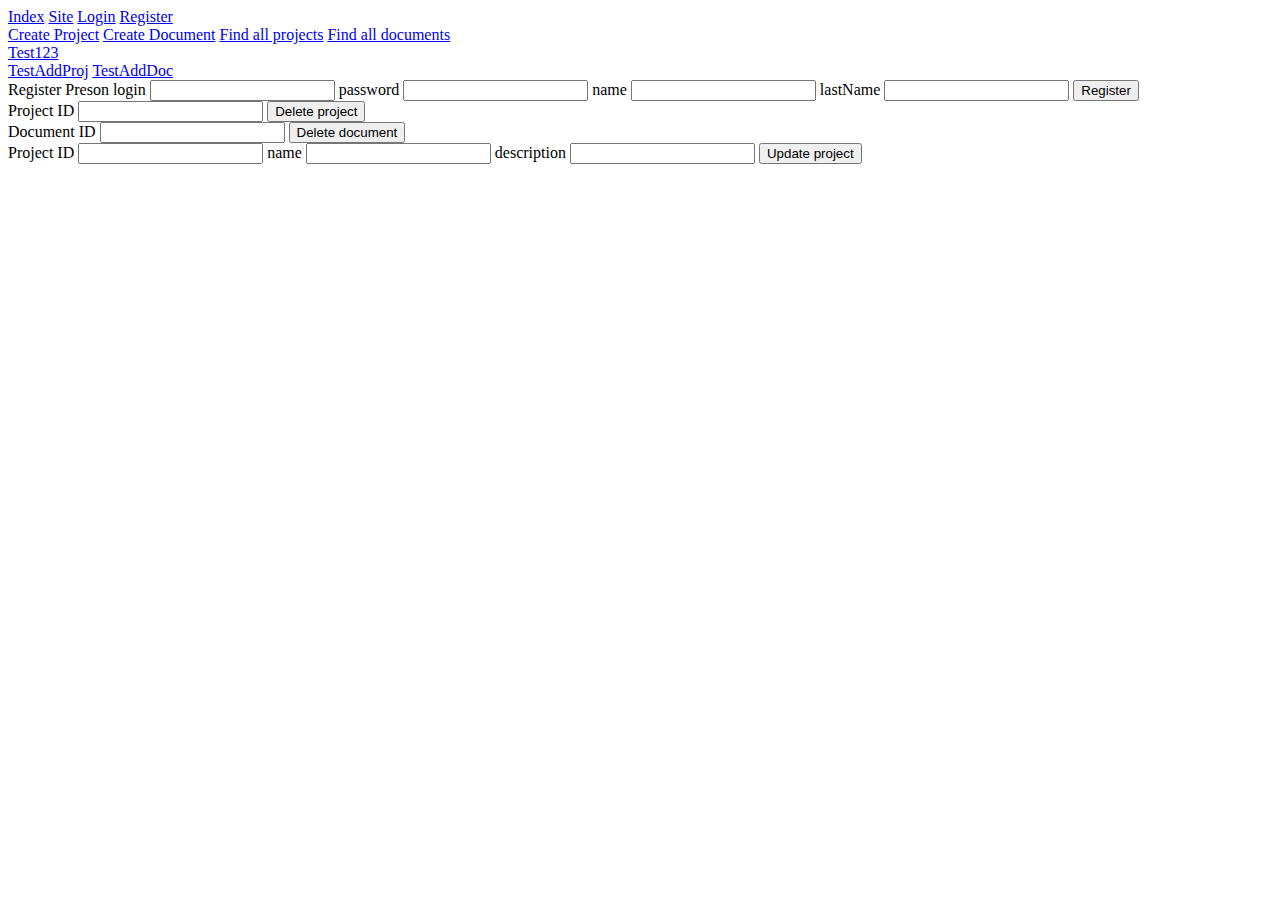
<file: WebContent/index.html>
<!DOCTYPE html>
<html>
<head>
<meta charset="UTF-8">
<title>Insert title here</title>
</head>
<body>

	<a href="traffic?action=Redirect&target=index.html">Index</a>
	<a href="traffic?action=Redirect&target=Site.jsp">Site</a>
	<a href="traffic?action=Redirect&target=Login.jsp">Login</a>
	<a href="traffic?action=Redirect&target=Register.jsp">Register</a>
	<br>
	<a href="traffic?action=CreateProject">Create Project</a>
	<a href="traffic?action=CreateDocument">Create Document</a>
	<a href="traffic?action=FindAllProjects">Find all projects</a>
	<a href="traffic?action=FindAllDocs">Find all documents</a>
	<br>
	<a href="traffic?action=FindProjectById&id=15">Test123</a>
	<br>
	<a href="traffic?action=AssignUserToProject">TestAddProj</a><!-- Do usuniecia -->
	<a href="traffic?action=AssignUserToDoc">TestAddDoc</a><!-- Do usuniecia -->
	
	<form action="traffic?action=Register" method="post"> <!-- Do usuniecia -->
		Register Preson
		login
		<input type="text" name="Login"/>
		password
		<input type="text" name="Password"/>
		name
		<input type="text" name="Name"/>
		lastName
		<input type="text" name="LastName"/>
		<input type="submit" value="Register"/> 
	</form>

	<form action="traffic?action=DeleteProject" method="post">
		Project ID
		<input type="text" name="id"/>
		<input type="submit" value="Delete project"/>
	</form>
	
	<form action="traffic?action=DeleteDocument" method="post">
		Document ID
		<input type="text" name="id"/>
		<input type="submit" value="Delete document"/>
	</form>
	
	<form action="traffic?action=UpdateProject" method="post">
		Project ID
		<input type="text" name="id"/>
		name
		<input type="text" name="projectName"/>
		description
		<input type="text" name="projectDesc"/>	
		<input type="submit" value="Update project"/>
	</form>

</body>
</html>
</file>
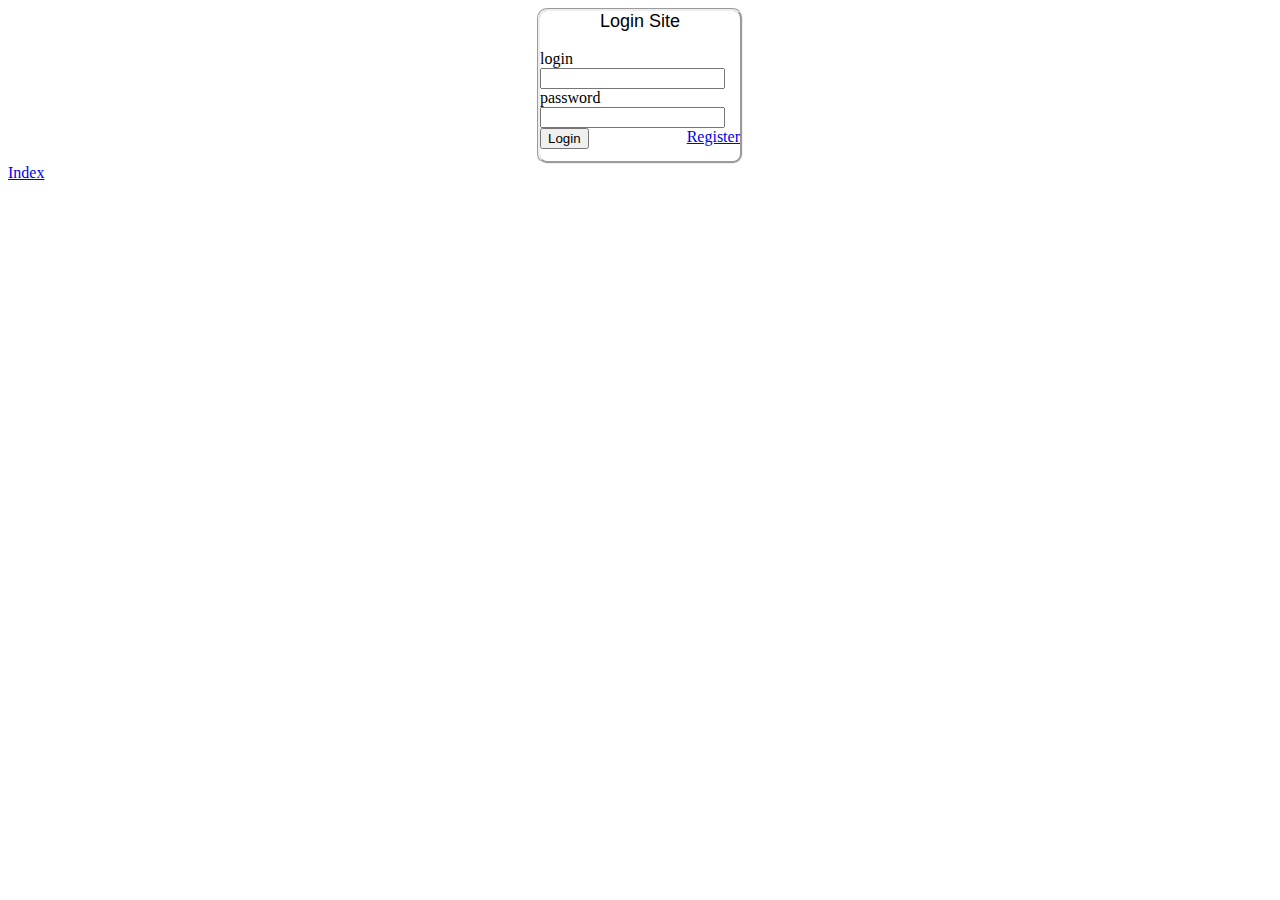
<file: WebContent/Login.html>
<!DOCTYPE html>
<html>
<head>
<link rel="stylesheet" href="style.css">
<meta charset="UTF-8">
<title>Login</title>
</head>

<body>

	<div class="containerLogin">
		<div class="siteName">
			<font size=4>Login Site</font>
		</div>	

	<form action="traffic?action=Login" method="post">
		<br>
		login 
		<br>
		<input type="text" name="Login"/>
		<br>
		password 
		<br>
		<input type="text" name="Password"/>
		<br>
		<input type="submit" value="Login"/>
		<div class="alignRight"><a href="traffic?action=Redirect&target=Register.html">Register</a></div>
	</form>
	</div>
	
	<a href="traffic?action=Redirect&target=index.html">Index</a>

</body>
</html>
</file>
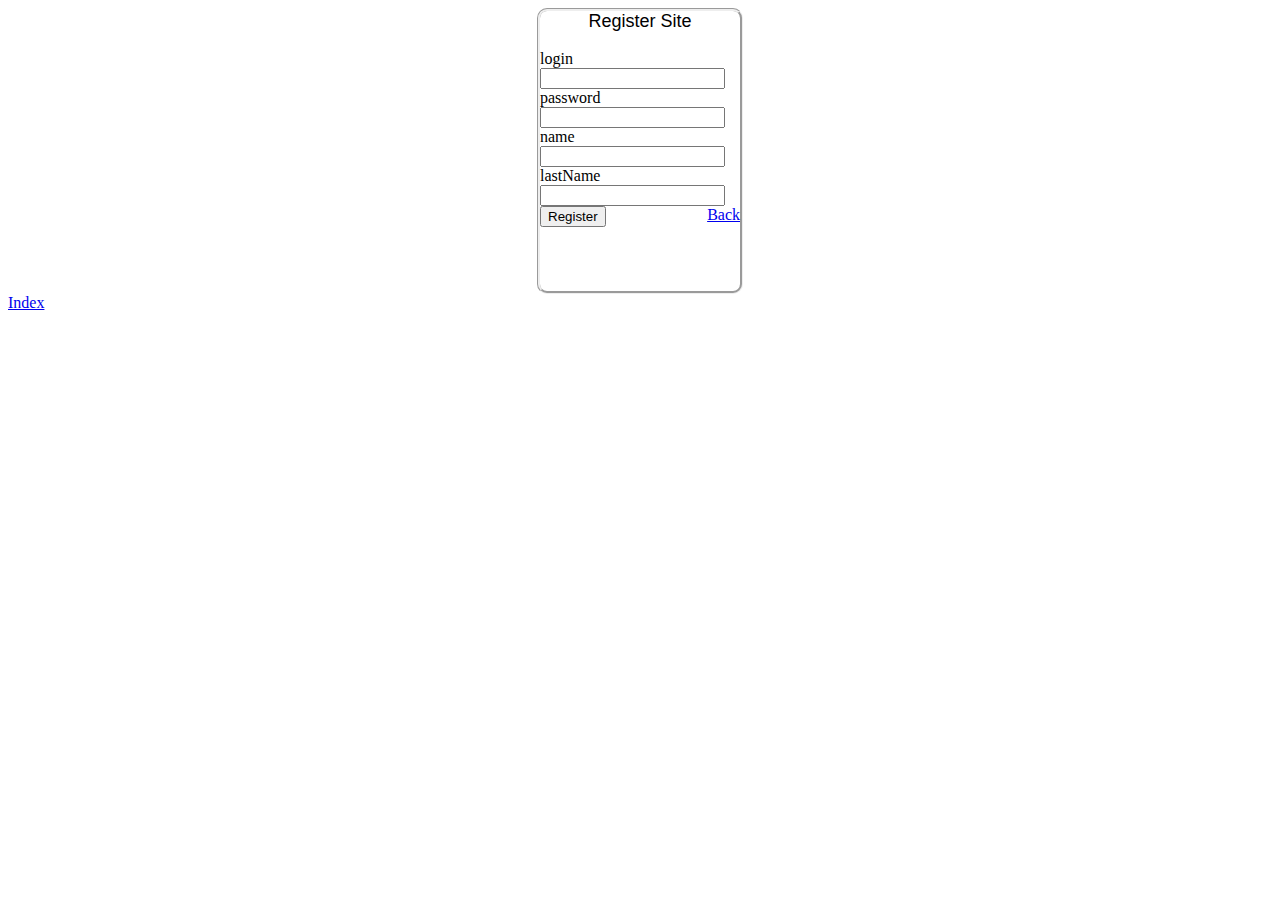
<file: WebContent/Register.html>
<!DOCTYPE html>
<html>
<head>
<link href="style.css" rel="stylesheet"/>
<meta charset="UTF-8">
<title>Register</title>
</head>

<body>

<div class="containerRegister">

	<div class="siteName">
		<font size=4>Register Site</font>
	</div>
	
	<form action="traffic?action=Register" method="post">
		<br>
		login 
		<br>
		<input type="text" name="Login" /> 
		<br>
		password 
		<br>
		<input type="text" name="Password" /> 
		<br>
		name 
		<br>
		<input type="text" name="Name" />
		<br>
		lastName 
		<br>
		<input type="text" name="LastName" /> 
		<br> 
		<input type="submit" value="Register" />
		<div class="alignRight"><a href="traffic?action=Redirect&target=Login.html">Back</a></div>
	</form>
	</div>
	
	<a href="traffic?action=Redirect&target=index.html">Index</a>

</body>
</html>
</file>
<file: WebContent/style.css>
.containerRegister {
	width: 200px;
	height: 280px;
	border-style: groove;
	margin: 0 auto;
	border-radius: 10px;
}

.siteName {
	text-align: center;
	font-family: Arial;
}

.containerLogin {
    width: 200px;
    height: 150px;
    border-style: groove;
    margin: 0 auto;
    border-radius: 10px;
}

.header {
	width: 1440px;
    height: 50px;
    border-style: groove;
    border-radius: 10px;
}

.toolbar {
	float: left;
	width: 20%;
	height: 850px;
	border-style: groove;
	text-align: center;
	color: white;
	background:
	linear-gradient(27deg, #151515 5px, transparent 5px) 0 5px,
	linear-gradient(207deg, #151515 5px, transparent 5px) 10px 0px,
	linear-gradient(27deg, #222 5px, transparent 5px) 0px 10px,
	linear-gradient(207deg, #222 5px, transparent 5px) 10px 5px,
	linear-gradient(90deg, #1b1b1b 10px, transparent 10px),
	linear-gradient(#1d1d1d 25%, #1a1a1a 25%, #1a1a1a 50%, transparent 50%, transparent 75%, #242424 75%, #242424);
	background-color: #131313;
	background-size: 20px 20px;
}

.buttons{
	margin-top: 5px;
}

.content {
	width: 100%;
	height: 850px;
	border-style: groove;
}

.containerSite {
	width: 1440px;
	height: 850px;
	margin-top: 5px;
}

.siteHeaderWrapper{
	margin-left: 5px;
}

.siteHeader{
	font-size: 18px; 
}

.alignLeft {	
	float: left;
}

.alignRight {
	float: right;
}

.innerDiv{
	margin: 5px;
	margin-bottom: 10px;
}

.button {
  font: 12px Arial;
  text-decoration: none;
  background-color: #EEEEEE;
  color: #333333;
  padding: 3px 6px 3px 6px;
  border-top: 1px solid #CCCCCC;
  border-right: 1px solid #333333;
  border-bottom: 1px solid #333333;
  border-left: 1px solid #CCCCCC;
}

.buttonBig{
  font: 13px Arial;
  text-decoration: none;
  background-color: #EEEEEE;
  color: #333333;
  padding: 4px 6px 4px 6px;
  border-top: 1px solid #CCCCCC;
  border-right: 1px solid #333333;
  border-bottom: 1px solid #333333;
  border-left: 1px solid #CCCCCC;
}

.image{
	display: block;
	margin: 0 auto;
}

.tmp{
		background-color: #87AAE3;
	
}
</file>
